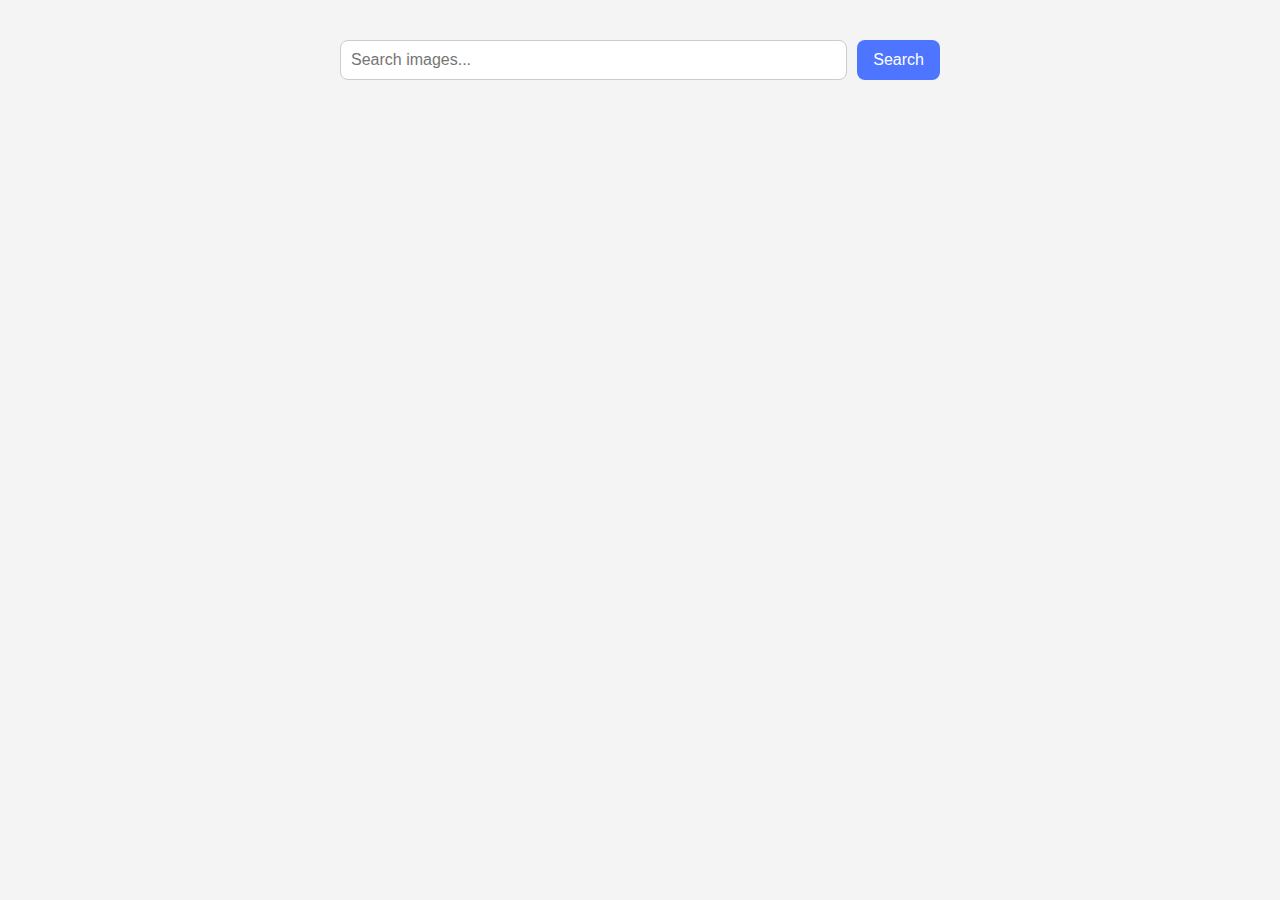
<file: src/index.html>
<!DOCTYPE html>
<html lang="en">
  <head>
    <meta charset="UTF-8" />
    <meta name="viewport" content="width=device-width, initial-scale=1.0" />
    <title>Search</title>
    <link
      href="https://fonts.googleapis.com/css2?family=Montserrat:wght@400;500;700&display=swap"
      rel="stylesheet"
    />
    <link rel="stylesheet" href="css/styles.css" />
  </head>
  <body>
    <form class="form">
      <input type="text" name="search" placeholder="Search images..." />
      <button type="submit">Search</button>
    </form>
    <span class="loader"></span>
    <ul class="gallery"></ul>
    <script type="module" src="./main.js"></script>
  </body>
</html>
</file>
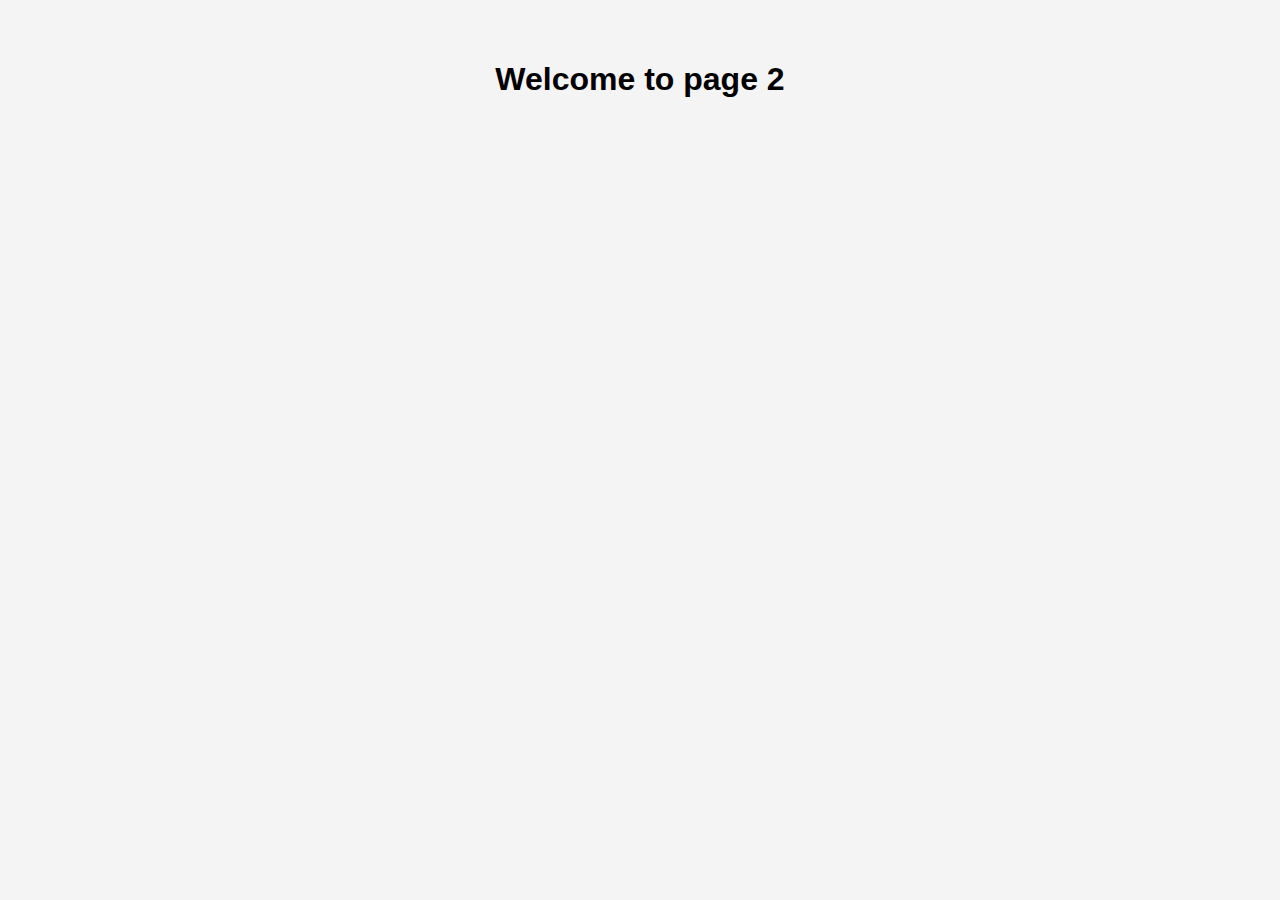
<file: src/page-2.html>
<!DOCTYPE html>
<html lang="en">
  <head>
    <meta charset="UTF-8" />
    <meta http-equiv="X-UA-Compatible" content="IE=edge" />
    <meta name="viewport" content="width=device-width, initial-scale=1.0" />
    <title>Page 2</title>
    <link rel="stylesheet" href="./css/styles.css" />
  </head>
  <body>
    <load
      src="./partials/header.html"
      icon-path="./img/sprite.svg#logo"
      highlight-act="active"
    />

    <main>
      <div class="container">
        <h1 class="main-title">
          <span class="main-title-gradient">Welcome</span> to page 2
        </h1>
        <load src="./partials/back-link.html" />
      </div>
    </main>

    <load src="./partials/footer.html" />
  </body>
</html>
</file>
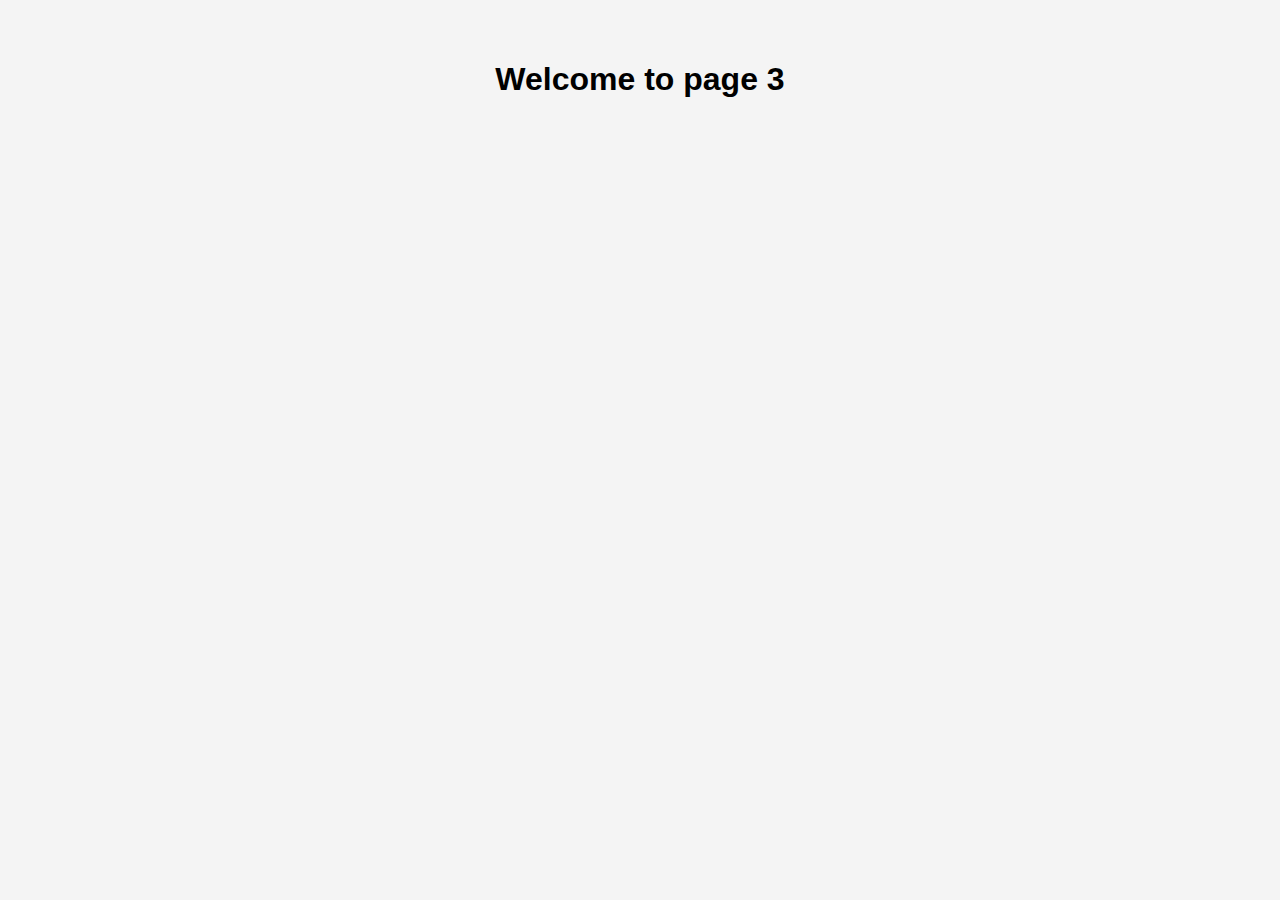
<file: src/page-3.html>
<!DOCTYPE html>
<html lang="en">
  <head>
    <meta charset="UTF-8" />
    <meta http-equiv="X-UA-Compatible" content="IE=edge" />
    <meta name="viewport" content="width=device-width, initial-scale=1.0" />
    <title>Page 3</title>
    <link rel="stylesheet" href="./css/styles.css" />
  </head>
  <body>
    <load
      src="./partials/header.html"
      icon-path="./img/sprite.svg#logo"
      highlight-curr="active"
    />

    <main>
      <div class="container">
        <h1 class="main-title">
          <span class="main-title-gradient">Welcome</span> to page 3
        </h1>
        <load src="./partials/back-link.html" />
      </div>
    </main>

    <load src="./partials/footer.html" />
  </body>
</html>
</file>
<file: src/css/styles.css>
body {
  font-family: 'Montserrat', sans-serif;
  background-color: #f4f4f4;
  margin: 0;
  padding: 40px 20px;
  display: flex;
  flex-direction: column;
  align-items: center;
}

.form {
  display: flex;
  gap: 10px;
  margin-bottom: 30px;
  justify-content: center;
  max-width: 600px;
  width: 100%;
}

.form input[type='text'] {
  flex: 1;
  padding: 10px;
  font-size: 16px;
  border: 1px solid #ccc;
  border-radius: 8px;
}

.form button {
  font-weight: 500;
  padding: 10px 16px;
  font-size: 16px;
  background-color: #4e75ff;
  color: #fff;
  border: none;
  border-radius: 8px;
  cursor: pointer;
}

.form button:hover {
  background-color: #6c8cff;
}

.loader {
  display: none;
  width: 64px;
  height: 64px;
  position: relative;
  background: #fff;
  border-radius: 4px;
  overflow: hidden;
  margin: 20px auto;
}

.loader:before {
  content: '';
  position: absolute;
  left: 0;
  bottom: 0;
  width: 40px;
  height: 40px;
  transform: rotate(45deg) translate(30%, 40%);
  background: #6c8cff;
  box-shadow: 32px -34px 0 5px #4e75ff;
  animation: slide 2s infinite ease-in-out alternate;
}

.loader:after {
  content: '';
  position: absolute;
  left: 10px;
  top: 10px;
  width: 16px;
  height: 16px;
  border-radius: 50%;
  background: #4e75ff;
  transform: rotate(0deg);
  transform-origin: 35px 145px;
  animation: rotate 2s infinite ease-in-out;
}

.loader.active {
  display: block;
}

@keyframes slide {
  0%,
  100% {
    bottom: -35px;
  }
  25%,
  75% {
    bottom: -2px;
  }
  20%,
  80% {
    bottom: 2px;
  }
}

@keyframes rotate {
  0% {
    transform: rotate(-15deg);
  }
  25%,
  75% {
    transform: rotate(0deg);
  }
  100% {
    transform: rotate(25deg);
  }
}

.gallery {
  display: flex;
  flex-wrap: wrap;
  justify-content: center;
  gap: 16px;
  padding: 0;
  list-style: none;
  width: 100%;
  max-width: 1200px;
}

.gallery__item {
  list-style: none;
}

.photo-card {
  width: 300px;
  background-color: #fff;
  border-radius: 8px;
  box-shadow: 0 2px 6px rgba(0, 0, 0, 0.1);
  overflow: hidden;
  text-align: center;
}

.photo-card img {
  width: 100%;
  height: auto;
  display: block;
}

.info {
  padding: 10px;
  font-size: 14px;
}
</file>
